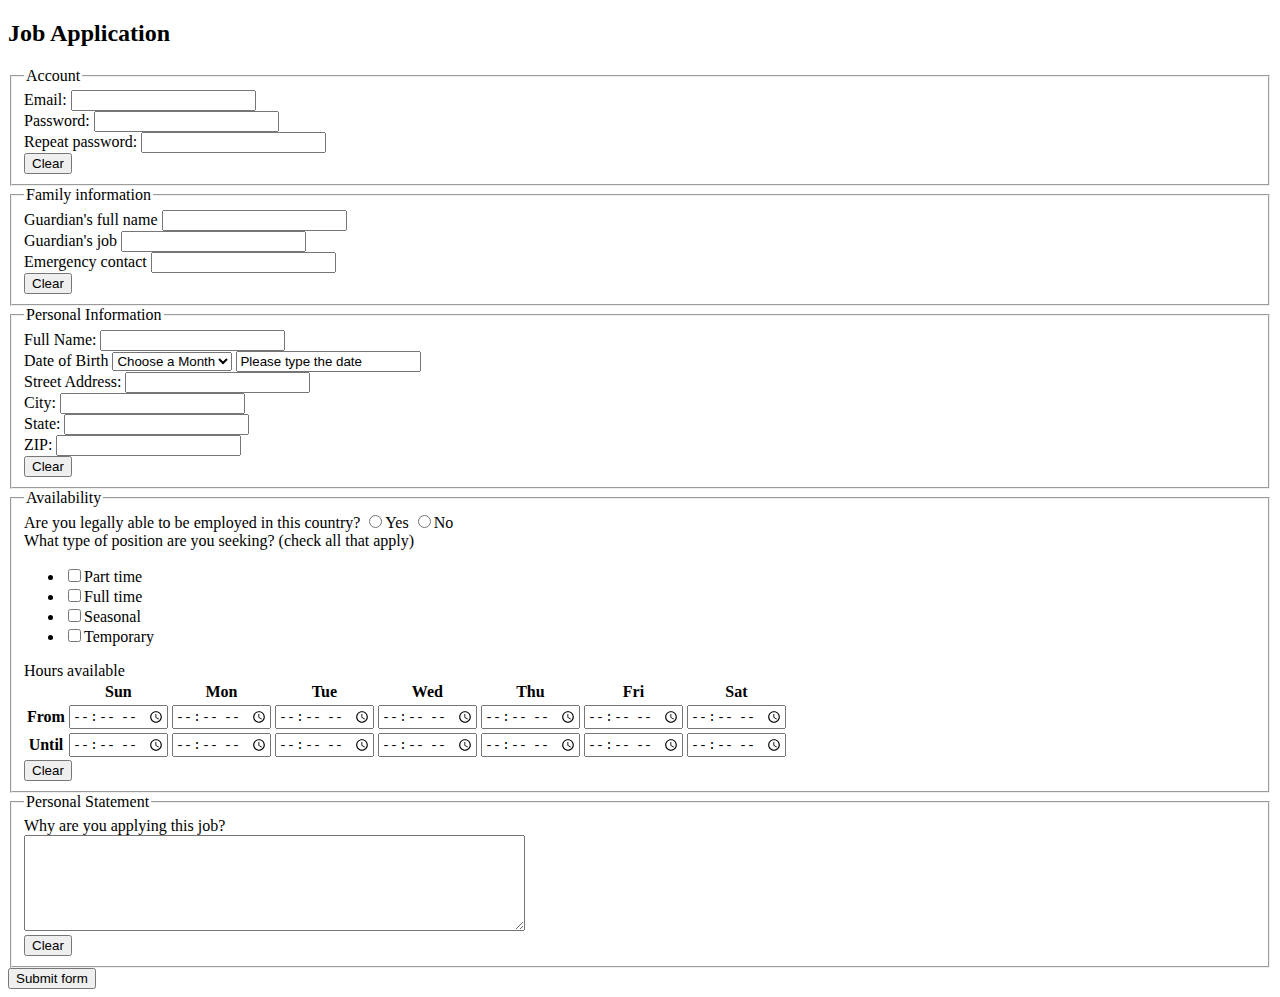
<file: jobApplicationForm.html>
<!DOCTYPE html>
<html>
<head>
	<title>Job Application</title>
</head>
<body>

<h2>Job Application</h2>

<form action="http://gclass.alexburner.com/formtest.php" method="post">

	<fieldset>
		<legend>Account</legend>
		<div class="field">
			<label>Email:</label> 
			<input type="text" name="email">
		</div>
		<div class="field">
			<label>Password:</label> 
			<input type="password" name="password">
		</div>
		<div class="field">
			<label>Repeat password:</label> 
			<input type="password" name="password_r">
        </div>
        <input type="reset" value="Clear">
    </fieldset>
    
    <fieldset>
		<legend>Family information</legend>
		<div class="field">
			<label>Guardian's full name</label> 
			<input type="text" name="guardians_name">
		</div>
		<div class="field">
			<label>Guardian's job</label> 
			<input type="text" name="guardians_job">
		</div>
		<div class="field">
			<label>Emergency contact</label> 
			<input type="text" name="emergency_contact">
        </div>
        <input type="reset" value="Clear">
	</fieldset>

	<fieldset>
		<legend>Personal Information</legend>
		<div class="field">
			<label>Full Name:</label> 
			<input type="text" name="name">
        </div>
        <div class="field">
            <label>Date of Birth</label>
            <select name="month">
                <option value="" selected="true">Choose a Month</option>
                <option value="January">Jan</option>
                <option value="February">Feb</option>
                <option value="March">Mar</option>
                <option value="April">Apr</option>
                <option value="May">May</option>
                <option value="June">Jun</option>
                <option value="July">Jul</option>
                <option value="August">Aug</option>
                <option value="September">Sep</option>
                <option value="October">oct</option>
                <option value="November">Nov</option>
                <option value="December">Dec</option>
            </select>
            <input type="text" name="date" value="Please type the date">
        </div>

		<div class="field">
			<label>Street Address:</label> 
			<input type="text" name="street">
		</div>
		<div class="field">
			<label>City:</label> 
			<input type="text" name="city">
		</div>
		<div class="field">
            <label>State:</label> 
            <input type:"text" name="state">
		</div>
		<div class="field">
			<label>ZIP:</label> 
			<input type="text" name="zip">
        </div>
        <input type="reset" value="Clear">
	</fieldset>

	<fieldset>
		<legend>Availability</legend>
		<div class="field">
			<label>Are you legally able to be employed in this country?</label> 
			<input type="radio" name="legal" value="yes">Yes
			<input type="radio" name="legal" value="no">No
		</div>
		<div class="field">
			<label>What type of position are you seeking? (check all that apply)</label>
			<ul>
				<li><input type="checkbox" name="position_pt" value="parttime">Part time</li>
				<li><input type="checkbox" name="position_ft" value="fulltime">Full time</li>
				<li><input type="checkbox" name="position_sl" value="seasonal">Seasonal</li>
				<li><input type="checkbox" name="position_tp" value="temporary">Temporary</li>
			</ul>
		</div>
		<div class="field">
			<label>Hours available</label>
			<table>
				<tr>
					<td></td>
					<th>Sun</th>
					<th>Mon</th>
					<th>Tue</th>
					<th>Wed</th>
					<th>Thu</th>
					<th>Fri</th>
					<th>Sat</th>
				</tr>
				<tr>
					<th>From</th>
					<td><input type="time" size="5" name="su_from"></td>
					<td><input type="time" size="5" name="mo_from"></td>
					<td><input type="time" size="5" name="tu_from"></td>
					<td><input type="time" size="5" name="we_from"></td>
					<td><input type="time" size="5" name="th_from"></td>
					<td><input type="time" size="5" name="fr_from"></td>
					<td><input type="time" size="5" name="sa_from"></td>
				</tr>
				<tr>
					<th>Until</th>
					<td><input type="time" size="5" name="su_until"></td>
					<td><input type="time" size="5" name="mo_until"></td>
					<td><input type="time" size="5" name="tu_until"></td>
					<td><input type="time" size="5" name="we_until"></td>
					<td><input type="time" size="5" name="th_until"></td>
					<td><input type="time" size="5" name="fr_until"></td>
					<td><input type="time" size="5" name="sa_until"></td>
				</tr>
			</table>
        </div>
        <input type="reset" value="Clear">
	</fieldset>

	<fieldset>
		<legend>Personal Statement</legend>
		<div class="field">
			<label>Why are you applying this job?</label><br>
			<textarea name="why_apply" rows="6" cols="60"></textarea>
        </div>
        <input type="reset" value="Clear">
	</fieldset>

	<input type="submit" value="Submit form">

</form>
</body>
</html>
</file>
